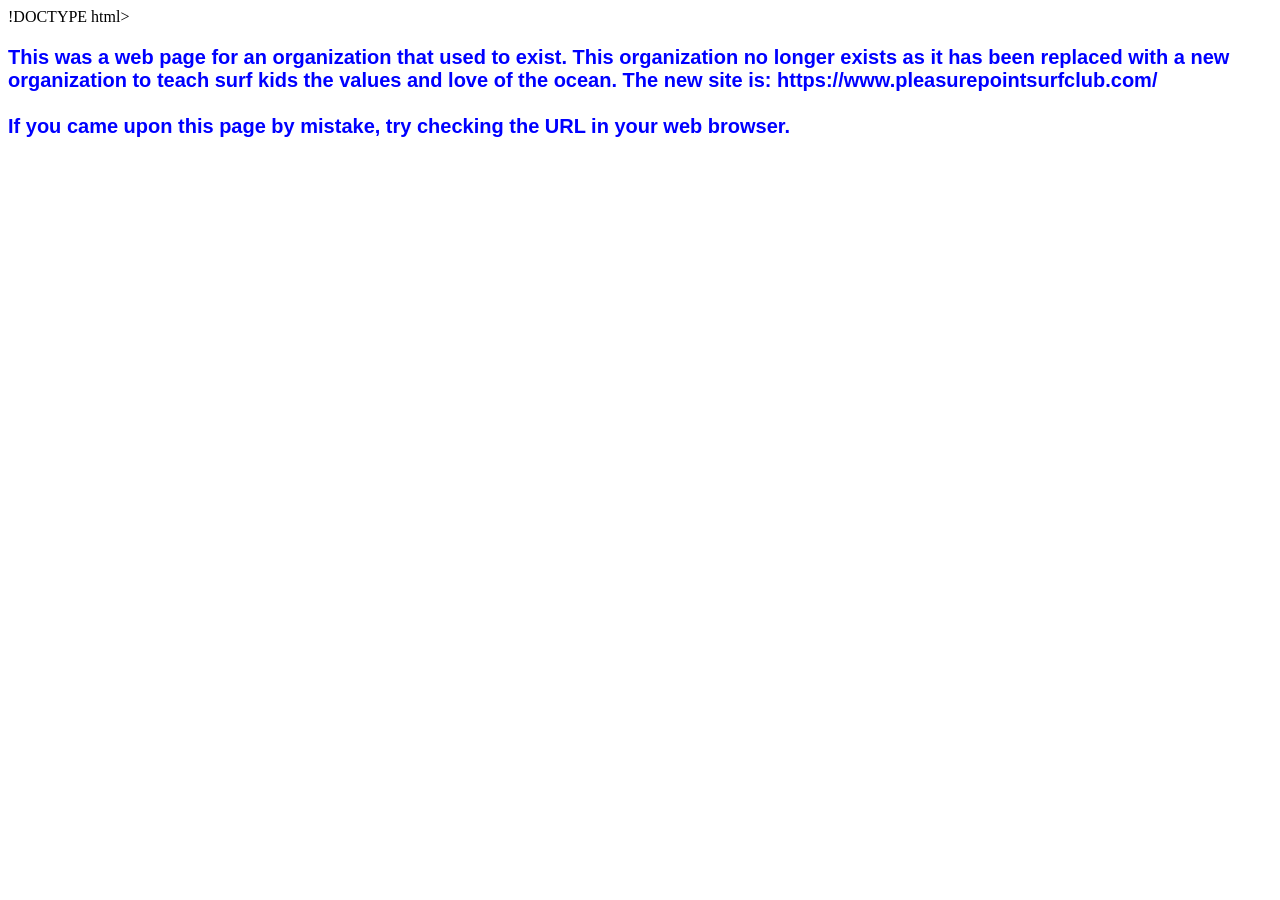
<file: assets_01/index.html>
!DOCTYPE html>
<html>
<head>
<style type=text/css>

p {    color: blue;    
font-weight: 900;    
font-size: 20px;    
font-family: Helvetica, Arial, sans-serif;    
}

</style>
</head>

<body>

<p>This was a web page for an organization that used to exist. This organization no longer exists as it has been replaced with a new organization to teach surf kids the values and love of the ocean. The new site is: https://www.pleasurepointsurfclub.com/
<br><br> 
If you came upon this page by mistake, try checking the URL in your web browser.</p>

</body>
</html>
</file>
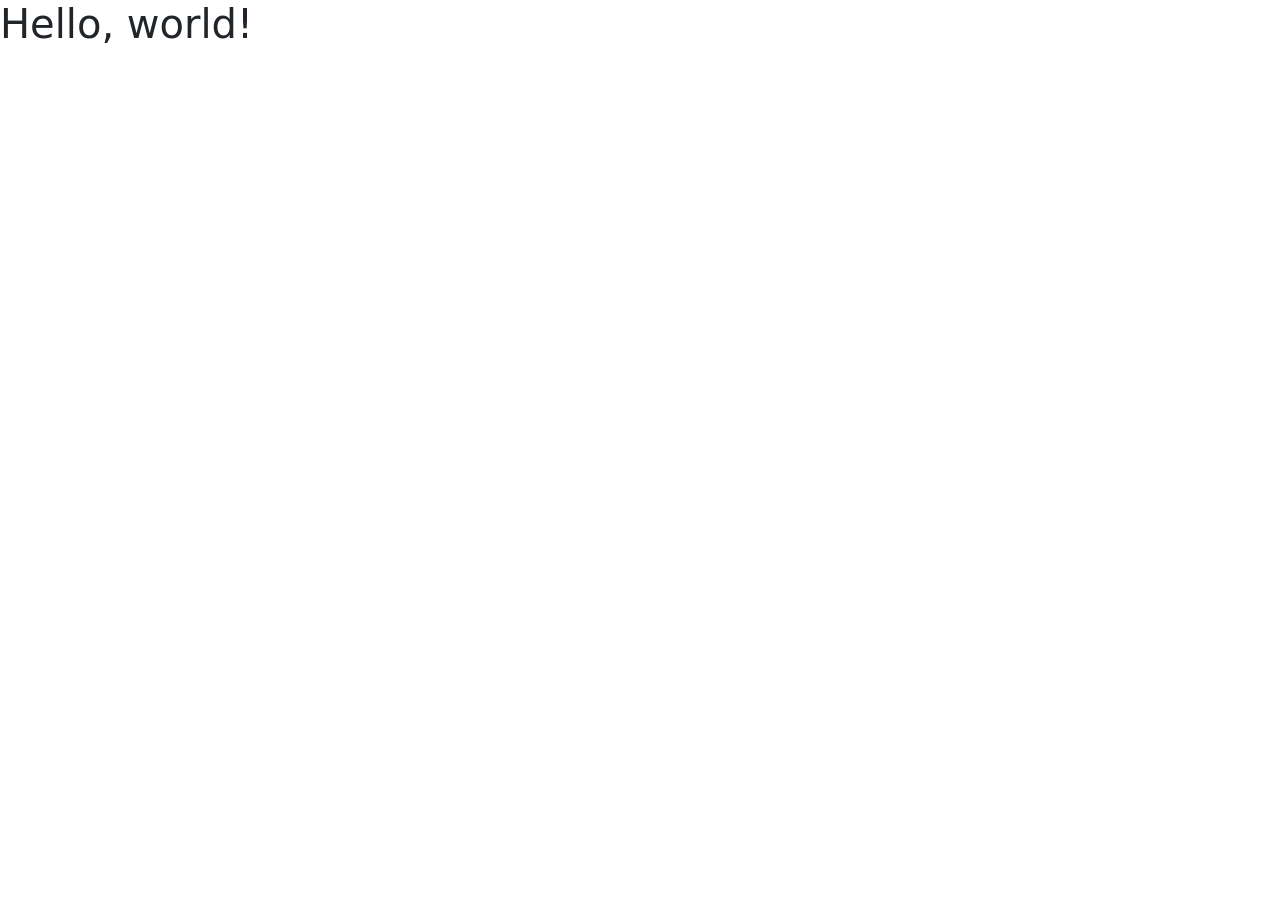
<file: khunghinh/index.html>
<!DOCTYPE html>
<html lang="en">
  <head>
    <meta charset="utf-8" />
    <meta name="viewport" content="width=device-width, initial-scale=1" />
    <title>Bootstrap demo</title>
    <link
      href="https://cdn.jsdelivr.net/npm/bootstrap@5.3.8/dist/css/bootstrap.min.css"
      rel="stylesheet"
      integrity="sha384-sRIl4kxILFvY47J16cr9ZwB07vP4J8+LH7qKQnuqkuIAvNWLzeN8tE5YBujZqJLB"
      crossorigin="anonymous"
    />
  </head>
  <body>
    <h1>Hello, world!</h1>
    <script
      src="https://cdn.jsdelivr.net/npm/bootstrap@5.3.8/dist/js/bootstrap.bundle.min.js"
      integrity="sha384-FKyoEForCGlyvwx9Hj09JcYn3nv7wiPVlz7YYwJrWVcXK/BmnVDxM+D2scQbITxI"
      crossorigin="anonymous"
    ></script>
  </body>
</html>
</file>
